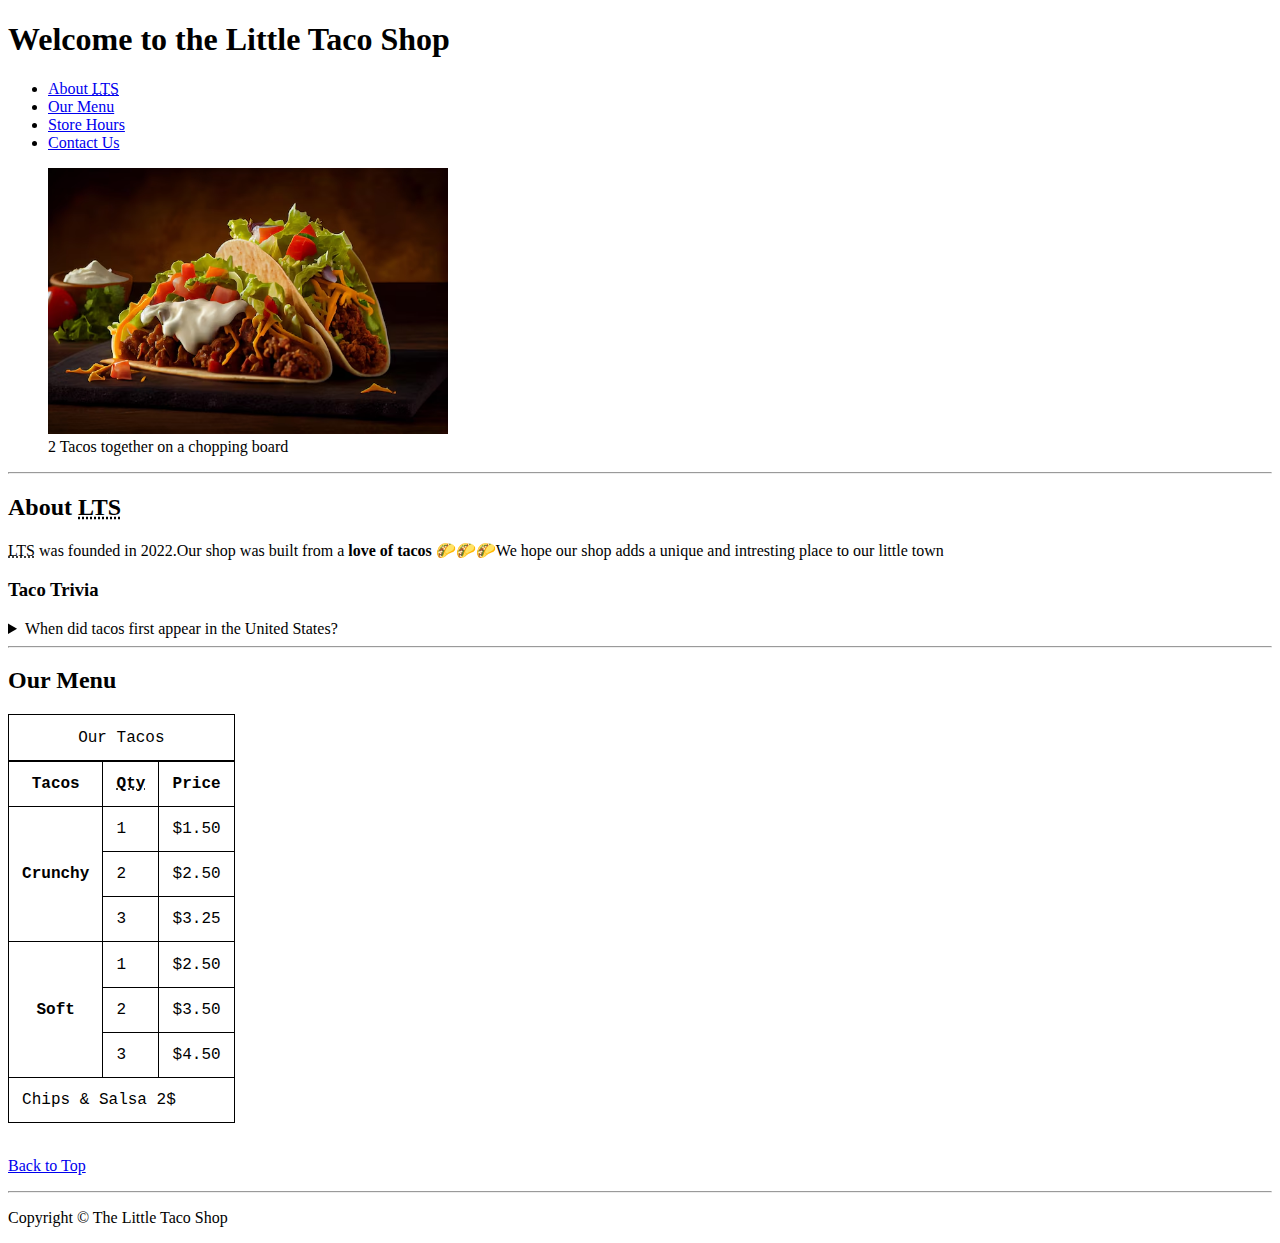
<file: index.html>
<!DOCTYPE html>
<html lang="en">
<head>
    <meta charset="UTF-8">
    <meta name="author" content="Tonnel Mbugua">
    <meta name="description" content="The official website for the Taco shop">
    <meta name="viewport" content="width=device-width, initial-scale=1.0">
    <title>The Little Taco Shop</title>
    <link rel="icon" href="taco-removebg-preview.png" type="image/x-icon">
    <link rel="stylesheet" href="style.css">
</head>
<body>
    <section>
        <h1>Welcome to the Little Taco Shop</h1>
        <nav>
    <ul>
        <li><a href="#About">About <abbr title="The Little Taco Shop">LTS</abbr></a></li>
        <li><a href="#menu">Our Menu</a></li>
        <li><a href="hours.html">Store Hours</a></li>
        <li><a href="contact.html">Contact Us</a></li>
    </ul>
        </nav>
    </section>
    <figure>
    <img src="taco2.png" alt="Taco image" width="400" title="We love Tacos">
        <figcaption>2 Tacos together on a chopping board</figcaption>
    </figure>
    <hr>
    <main>
        <article id="About">
            <h2>About <abbr title="Love of Tacos">LTS</abbr></h2>
            <p><abbr title="The Little Taco Shop">LTS</abbr> was founded in <time datetime="2022">2022</time>.Our shop was built from a <strong>love of tacos 🌮🌮🌮</strong>We hope our shop adds a unique and intresting place to our little town</p>
                <aside>
                    <h3>Taco Trivia</h3>
                   <details>
                    <summary>When did tacos first appear in the United States?
                      </summary>
                      <p>Jeffrey M Pilcher,taco historian and professor at the University of Minnesota says the earliest mention of tacos in the United States are in the newspaper from <time datetime="1905">1905</time>
                      (Source:<a href="https://www.smithsonianmag.com/">Smithsonian Magazine</a>)
                      </p>
                    </details>
            </aside>
        </article>
<hr>
<article id="menu">
    <h2>Our Menu</h2>
<table>
    <caption>Our Tacos</caption>
    <thead>
        <tr>
            <th>Tacos</th>
            <th scope="col"><abbr title="Quantity">Qty</abbr></th>
            <th scope="col">Price</th>
        </tr>
    </thead>
    <tbody>
        <tr>
            <th scope="row" rowspan="3">
                Crunchy
            </th>
            <td>1</td>
            <td>$1.50</td>
        </tr>
        <tr>
            <td>2</td>
            <td>$2.50</td>
        </tr>
        <tr>
            <td>3</td>
            <td>$3.25</td>
        </tr>
        <tr>
            <th scope="row" rowspan="3">
                Soft
            </th>
            <td>1</td>
            <td>$2.50</td>
        </tr>
        <tr>
            <td>2</td>
            <td>$3.50</td>
        </tr>
        <tr>
            <td>3</td>
            <td>$4.50</td>
        </tr>
    </tbody>
<tfoot>
    <tr>
        <td colspan="3">
            Chips &amp; Salsa 2$
        </td>
    </tr>
</tfoot>
</table> 
<br>
<p><a href="#">Back to Top</a></p>
</article>
</main>
<hr>
<footer>
    <p>Copyright &copy; The Little Taco Shop</p>
</footer>
</body>
</html>
</file>
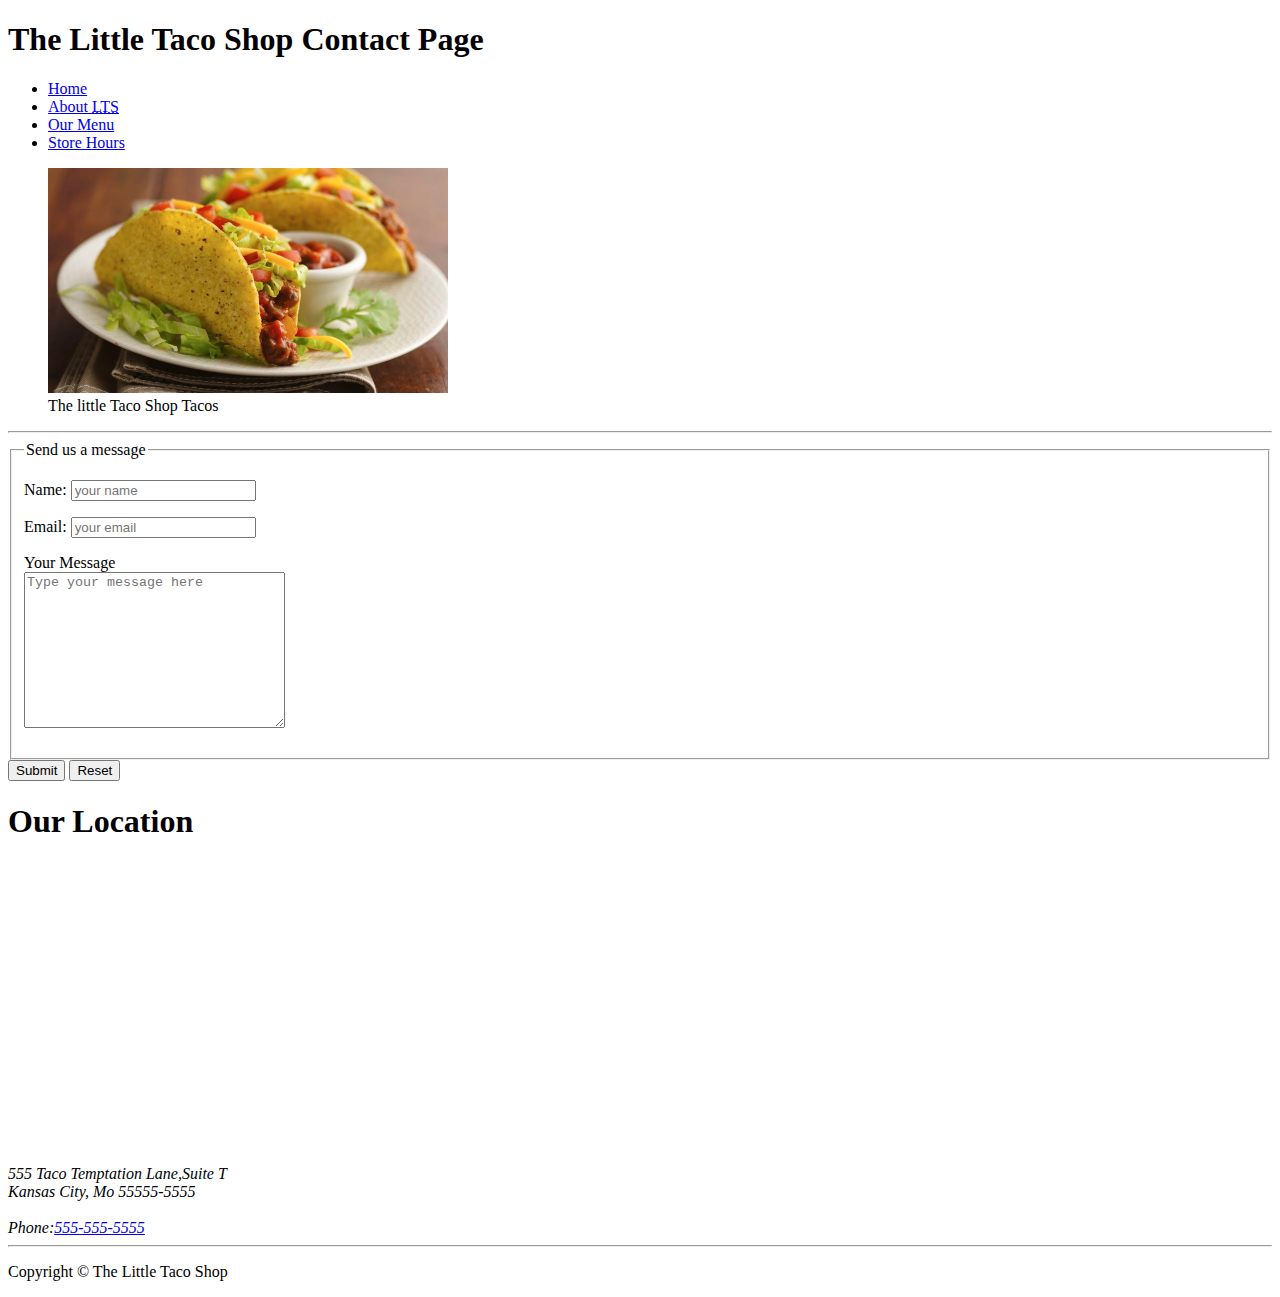
<file: contact.html>
<!DOCTYPE html>
<html lang="en">
<head>
    <meta charset="UTF-8">
    <meta name="author" content="Tonnel Mbugua">
    <meta name="description" content="Contact page for the Taco shop">
    <meta name="viewport" content="width=device-width, initial-scale=1.0">
    <title>LTS Contact</title>
    <link rel="icon" href="taco-removebg-preview.png" type="image/x-icon">
    <link rel="stylesheet" href="style.css">
</head>
<body>
    <header>
        <h1>The Little Taco Shop Contact Page</h1>
        <nav>
    <ul>
        <li><a href="/">Home</a></li>
        <li><a href="/#About">About <abbr title="The Little Taco Shop">LTS</abbr></a></li>
        <li><a href="/#menu">Our Menu</a></li>
        <li><a href="hours.html">Store Hours</a></li>
    </ul>
        </nav>
        </header>
    <figure>
    <img src="taco80.png" alt="Tacos on a plate" width="400">
        <figcaption>The little Taco Shop Tacos</figcaption>
    </figure>
    <hr>
    <main>
        <section>
        <form action="https://httpbin.org/get" method="get">
    <fieldset>
        <legend>Send us a message</legend>
        <p>
        <label for="name">Name:</label>
        <input type="text" name="name" id="name" placeholder="your name"
        required>
        </p>
        <p>
       
        <label for="email">Email:</label>
        <input type="email" name="email" id="email" placeholder="your email"
        required>
        </p>
        <p>
        <label for="message">Your Message</label>
        <br>
        <textarea name="message" id="message" cols="30" rows="10" placeholder="Type your message here"
        required></textarea>
        </p>
    </fieldset>
    <button type="submit">Submit</button>
    <button type="reset">Reset</button>
    </form>
    </section>
    <section>
     <h1>Our Location</h1>
     <address>
        <iframe src="https://www.google.com/maps/embed?pb=!1m18!1m12!1m3!1d3197488.246497345!2d-98.3200779!3d38.49809094999999!2m3!1f0!2f0!3f0!3m2!1i1024!2i768!4f13.1!3m3!1m2!1s0x87a31771717c016b%3A0x68c2b4a94b3e095f!2sKansas%2C%20USA!5e0!3m2!1sen!2ske!4v1713264397454!5m2!1sen!2ske" width="400" height="300" style="border:0;" allowfullscreen="" loading="lazy" referrerpolicy="no-referrer-when-downgrade"></iframe>
        <br>
        555 Taco Temptation Lane,Suite T<br>
        Kansas City, Mo 55555-5555
        <br><br>
        Phone:<a href="tel:+5555555555">555-555-5555</a>
     </address>
     </section>
    </main>
<hr>
<footer>
    <p>Copyright &copy; The Little Taco Shop</p>
</footer>
</body>
</html>
</file>
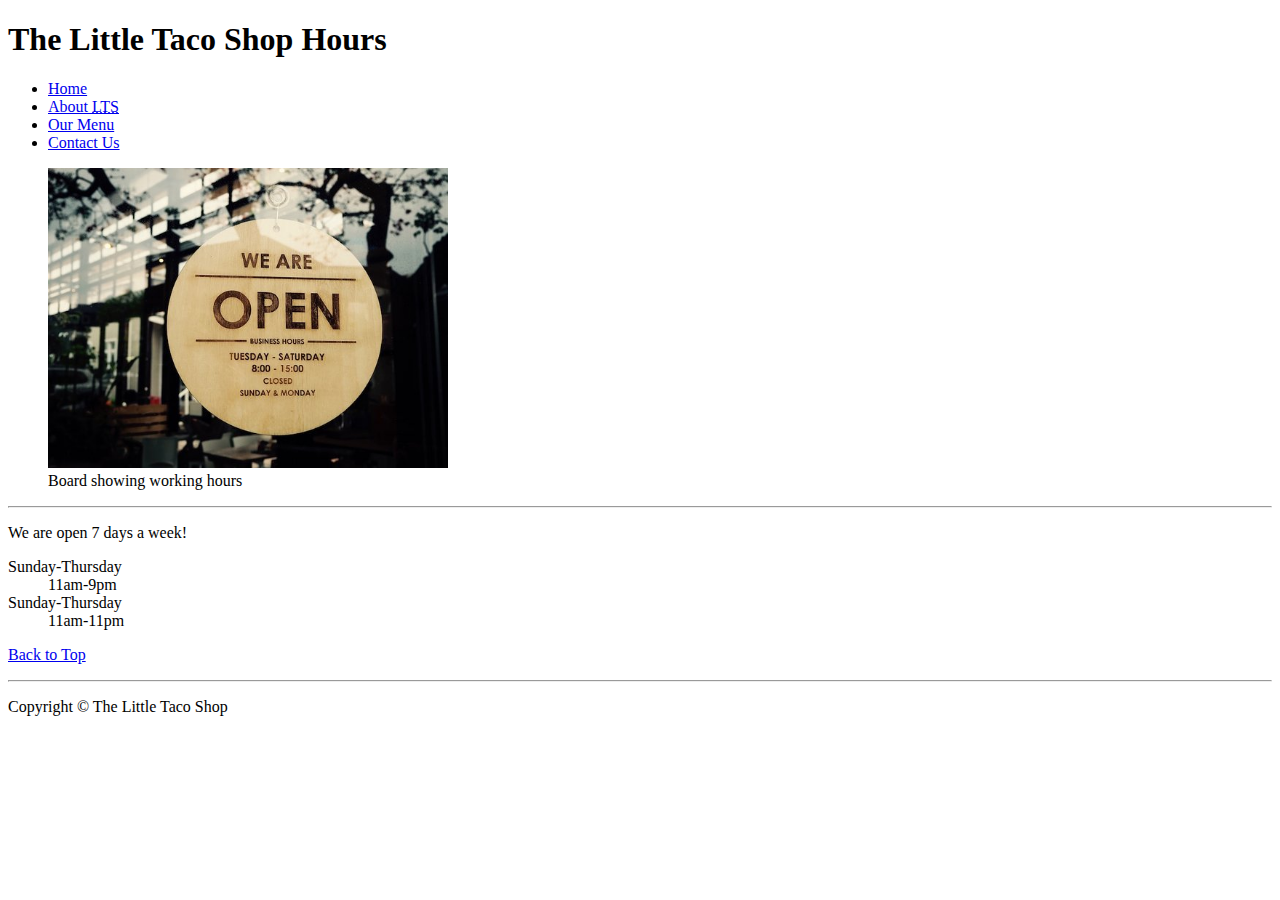
<file: hours.html>
<!DOCTYPE html>
<html lang="en">
<head>
    <meta charset="UTF-8">
    <meta name="author" content="Tonnel Mbugua">
    <meta name="description" content="Store Hours for the Taco shop">
    <meta name="viewport" content="width=device-width, initial-scale=1.0">
    <title>LTS Hours</title>
    <link rel="icon" href="taco-removebg-preview.png" type="image/x-icon">
    <link rel="stylesheet" href="style.css">
</head>
<body>
    <header>
        <h1>The Little Taco Shop Hours</h1>
        <nav>
    <ul>
        <li><a href="/">Home</a></li>
        <li><a href="/#About">About <abbr title="The Little Taco Shop">LTS</abbr></a></li>
        <li><a href="/#menu">Our Menu</a></li>
        <li><a href="contact.html">Contact Us</a></li>
    </ul>
        </nav>
        </header>
    <figure>
    <img src="hours.png" alt="Shop hours" width="400">
        <figcaption>Board showing working hours</figcaption>
    </figure>
    <hr>
    <main>
        <p>We are open 7 days a week!</p>
        <dl>
            <dt>Sunday-Thursday</dt>
            <dd>11am-9pm</dd>
            <dt>Sunday-Thursday</dt>
            <dd>11am-11pm</dd>
        </dl>
        <p><a href="#">Back to Top</a></p>
    </main>
<hr>
<footer>
    <p>Copyright &copy; The Little Taco Shop</p>
</footer>

</body>
</html>
</file>
<file: style.css>
table,tr,th,td,caption{
    border: 1px solid black;
    font-family: 'Courier New', Courier, monospace;
    border-collapse: collapse;
    padding:0.82rem;
}
</file>
